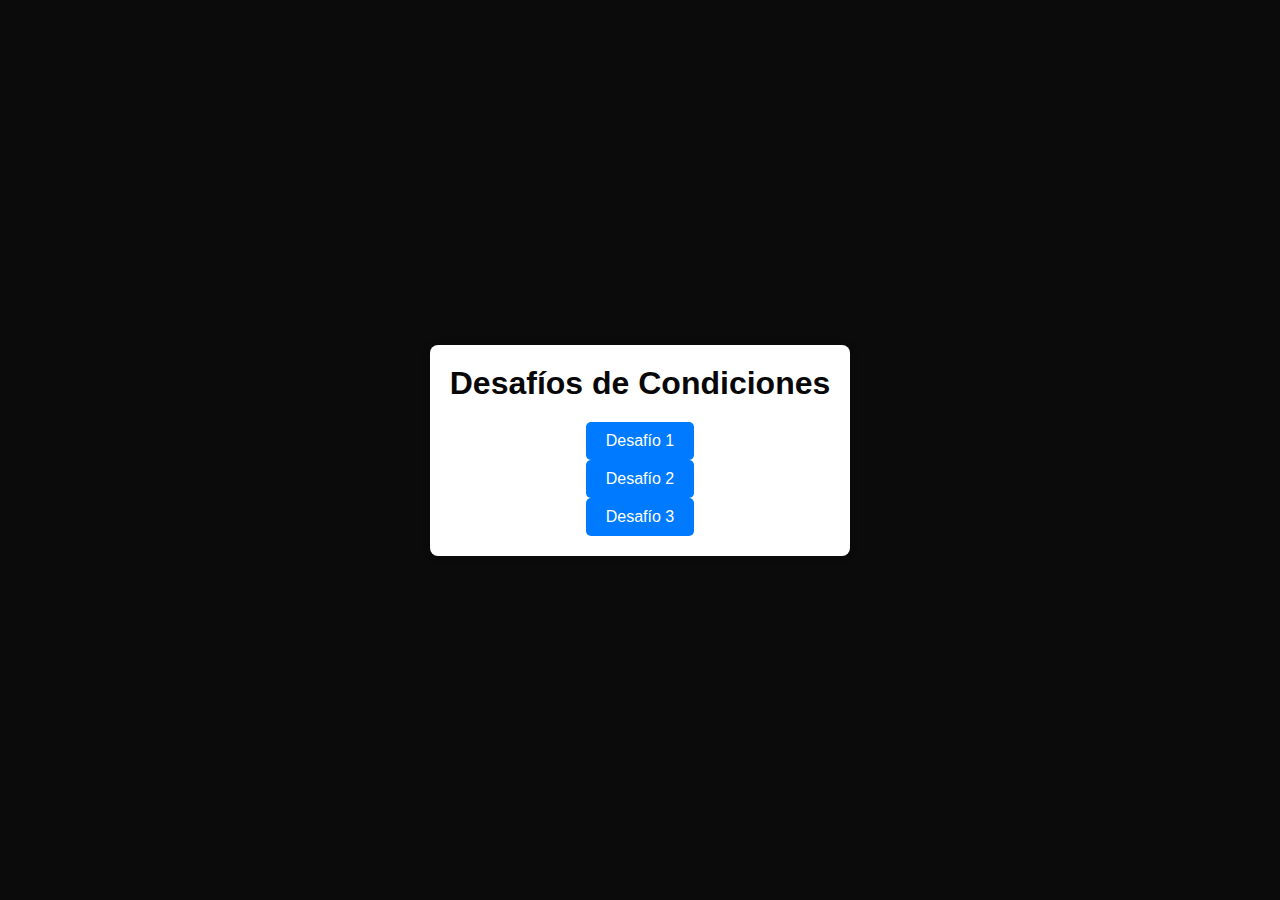
<file: index.html>
<!DOCTYPE html>
<html lang="es">
<head>
    <meta charset="UTF-8">
    <meta name="viewport" content="width=device-width, initial-scale=1.0">
    <link rel="stylesheet" href="./assets/css/style.css">
    <title>Desafíos de Condiciones</title>

</head>
<body>
    <div class="container">
        <h1>Desafíos de Condiciones</h1>
        <div class="button-container">
            <form action="./desafio1.html">
            <button type="submit">Desafío 1</button>
        </form>
    </div>
        <div class="button-container">
            <form action="./desafio2.html">
            <button type="submit">Desafío 2</button>
        </form>
    </div>
        <div class="button-container">
            <form action="./desafio3.html">
            <button type="submit">Desafío 3</button>
        </form>
    </div>

</body>
</html>
</file>
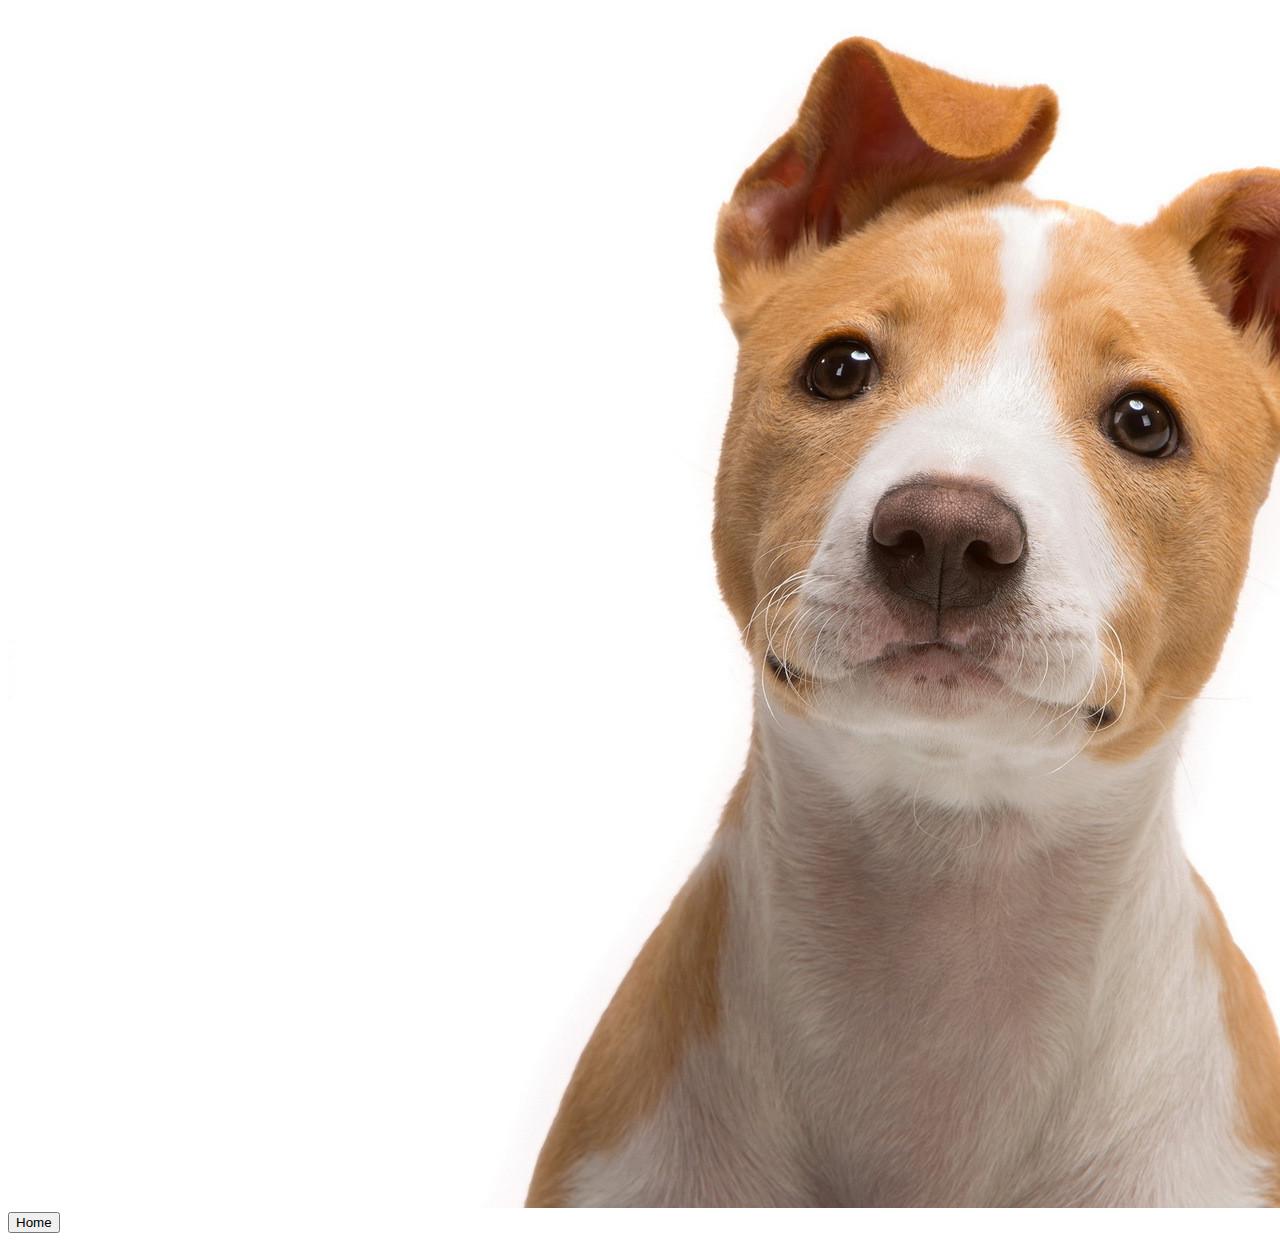
<file: desafio1.html>
<!DOCTYPE html>
<html lang="en">
<head>
    <meta charset="UTF-8">
    <meta name="viewport" content="width=device-width, initial-scale=1.0">
    <title>Desafio 1</title>
</head>

<body>

    <div>
    <img id="perro" src="./assets/img/perro.jpg" alt="imagen de mascota">
    </div>

    <div class="form">
        <form action="./index.html">
            <button type="submit">Home</button>
    </div>

    <script src="./assets/js/pag1.js"></script>

    
</body>
</html>
</file>
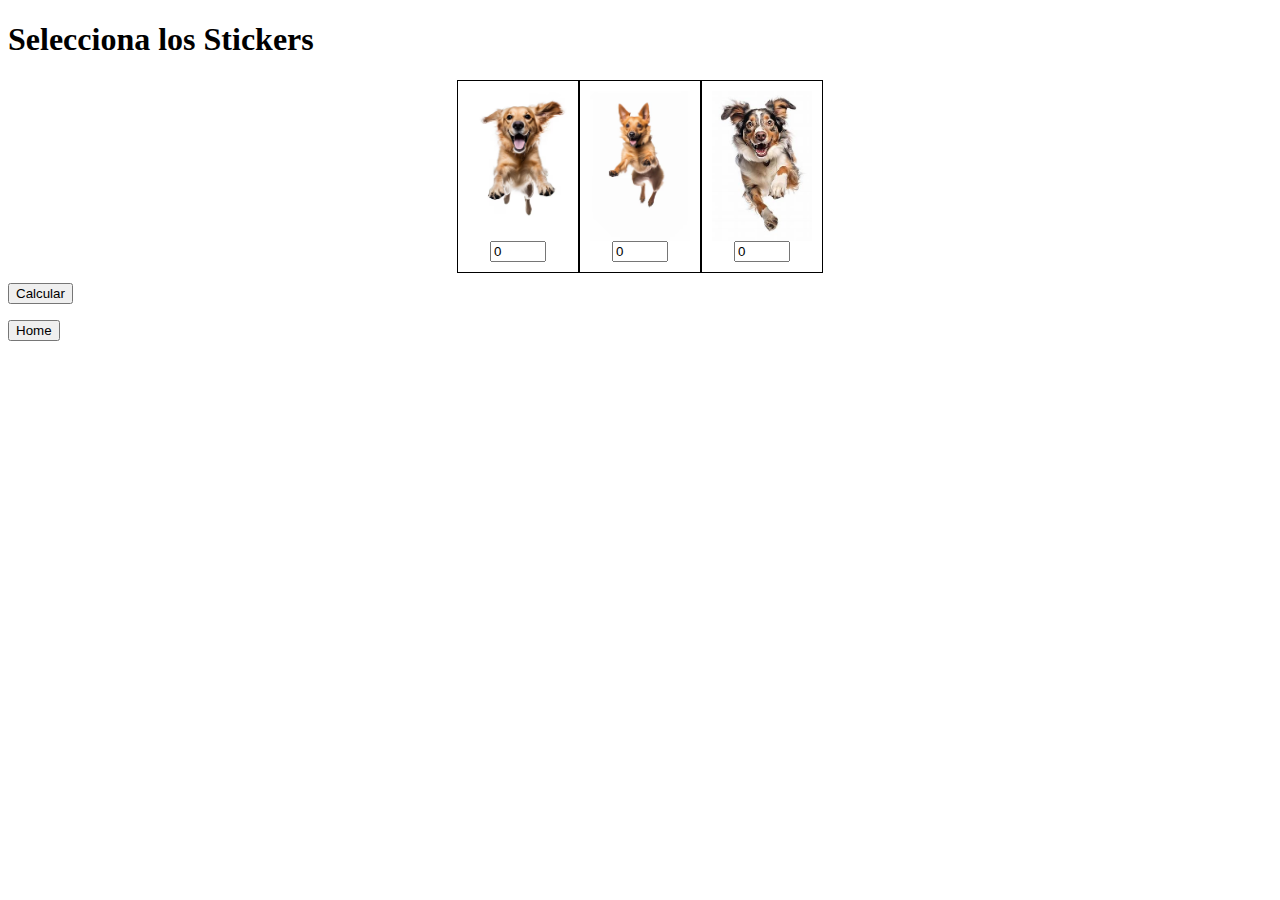
<file: desafio2.html>
<!DOCTYPE html>
<html lang="es">
<head>
    <meta charset="UTF-8">
    <meta name="viewport" content="width=device-width, initial-scale=1.0">
    <title>Desafio 2</title>
    <link rel="stylesheet" href="./assets/css/stylepag2.css">
 
</head>
<body class="pag2">
    <h1>Selecciona los Stickers</h1>
    <div class="container">
        <div class="box">
            <img src="./assets/img/sticker1.avif" alt="Sticker 1">
            <input type="number" id="sticker1" min="0" max="10" value="0">
        </div>
        
        <div class="box">
            <img src=".//assets/img/sticker2.avif" alt="Sticker 2">
            <input type="number" id="sticker2" min="0" max="10" value="0">
        </div>
        
        <div class="box">
            <img src="./assets/img/sticker3.jpeg" alt="Sticker 3">
            <input type="number" id="sticker3" min="0" max="10" value="0">
        </div>
        
    </div>
    <button id="calcular">Calcular</button>
    <p id="resultado"></p>


    <div class="form">
        <form action="./index.html">
            <button type="submit">Home</button>
    </div>
    
    
    <script src="./assets/js/pag2.js"></script>
</body>
</html>
</file>
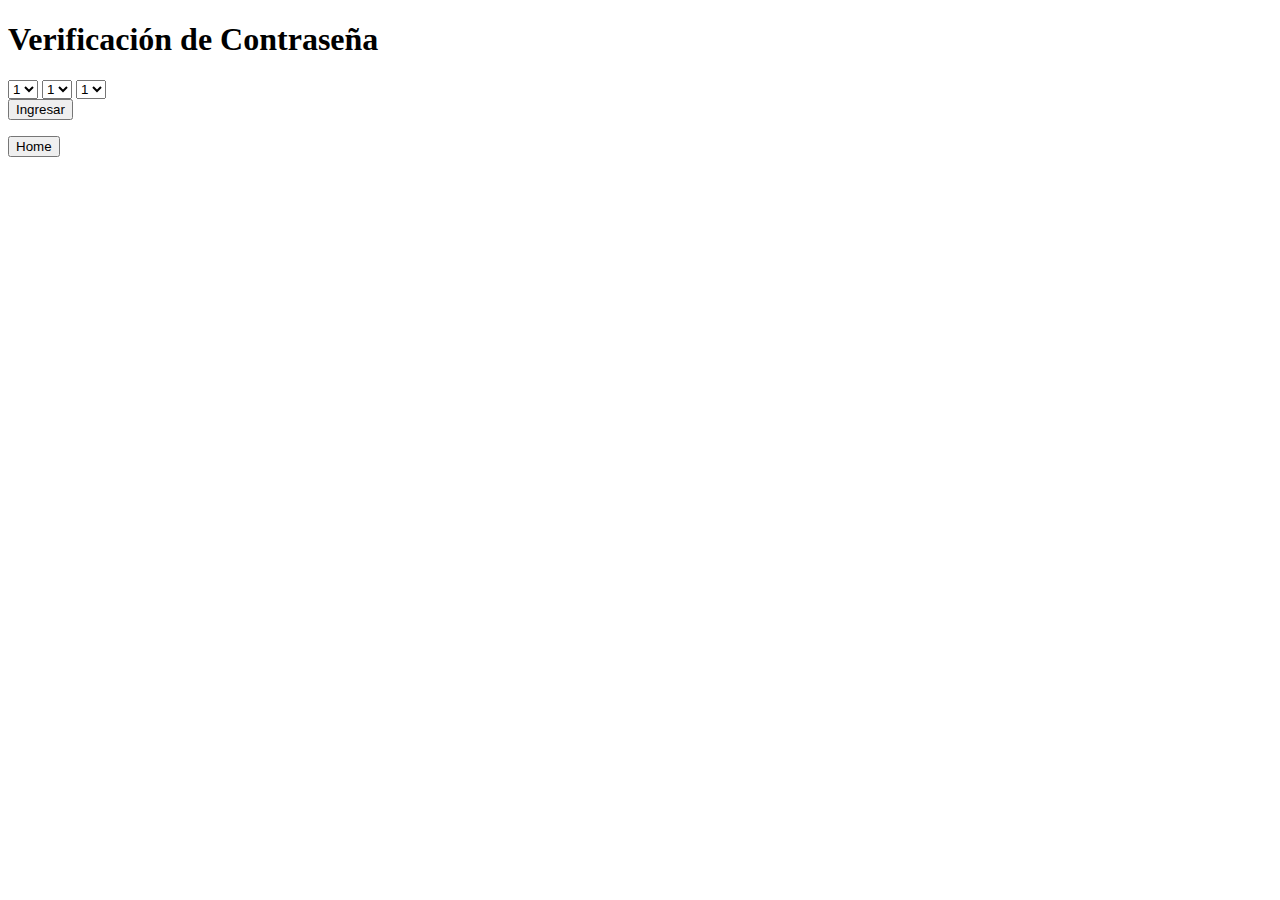
<file: desafio3.html>
<!DOCTYPE html>
<html lang="es">
<head>
    <meta charset="UTF-8">
    <meta name="viewport" content="width=device-width, initial-scale=1.0">
    <title>Desafio 3</title>

    
</head>
<body>
    <div>
        <h1>Verificación de Contraseña</h1>
        <select id="clave1">
            <option value="1">1</option>
            <option value="2">2</option>
            <option value="3">3</option>
            <option value="4">4</option>
            <option value="5">5</option>
            <option value="6">6</option>
            <option value="7">7</option>
            <option value="8">8</option>
            <option value="9">9</option>
        </select>
        <select id="clave2">
            <option value="1">1</option>
            <option value="2">2</option>
            <option value="3">3</option>
            <option value="4">4</option>
            <option value="5">5</option>
            <option value="6">6</option>
            <option value="7">7</option>
            <option value="8">8</option>
            <option value="9">9</option>
        </select>
        <select id="clave3">
            <option value="1">1</option>
            <option value="2">2</option>
            <option value="3">3</option>
            <option value="4">4</option>
            <option value="5">5</option>
            <option value="6">6</option>
            <option value="7">7</option>
            <option value="8">8</option>
            <option value="9">9</option>
        </select>
        <br>
        <button id="ingresar">Ingresar</button>
        <p id="resultado3"></p>
    </div>

    <div class="form">
        <form action="./index.html">
            <button type="submit">Home</button>
    </div>
    
    <script src="./assets/js/pag3.js"></script>
</body>
</html>
</file>
<file: assets/css/style.css>
* {
    margin: 0;
    padding: 0;
  }
  
  body {
    display: flex;
    justify-content: center;
    align-items: center;
    height: 100vh;
    margin: 0;
    background-color: #0c0b0b;
    font-family: Arial, sans-serif;
}

.container {
    text-align: center;
    background-color: #ffffff;
    padding: 20px;
    border-radius: 8px;
    box-shadow: 0 0 10px rgba(0, 0, 0, 0.1);
}

h1 {
    font-size: 2em;
    margin-bottom: 20px;
    color: #070707;
}

.button-container {
    display: flex;
    justify-content: space-around;
}

button {
    background-color: #007bff;
    color: white;
    border: none;
    padding: 10px 20px;
    font-size: 1em;
    border-radius: 5px;
    cursor: pointer;
    transition: background-color 0.3s ease;
}

button:hover {
    background-color: #0056b3;
}
</file>
<file: assets/css/stylepag2.css>
.container {
    display: flex;
    justify-content: center;
}

.box {
    display: flex;
    flex-direction: column; 
    align-items: center; 
    padding: 10px;
    border: 1px solid #000;
    margin-bottom: 10px; 
}

.box img {
    max-width: 100px; 
    height: auto;
}
</file>
